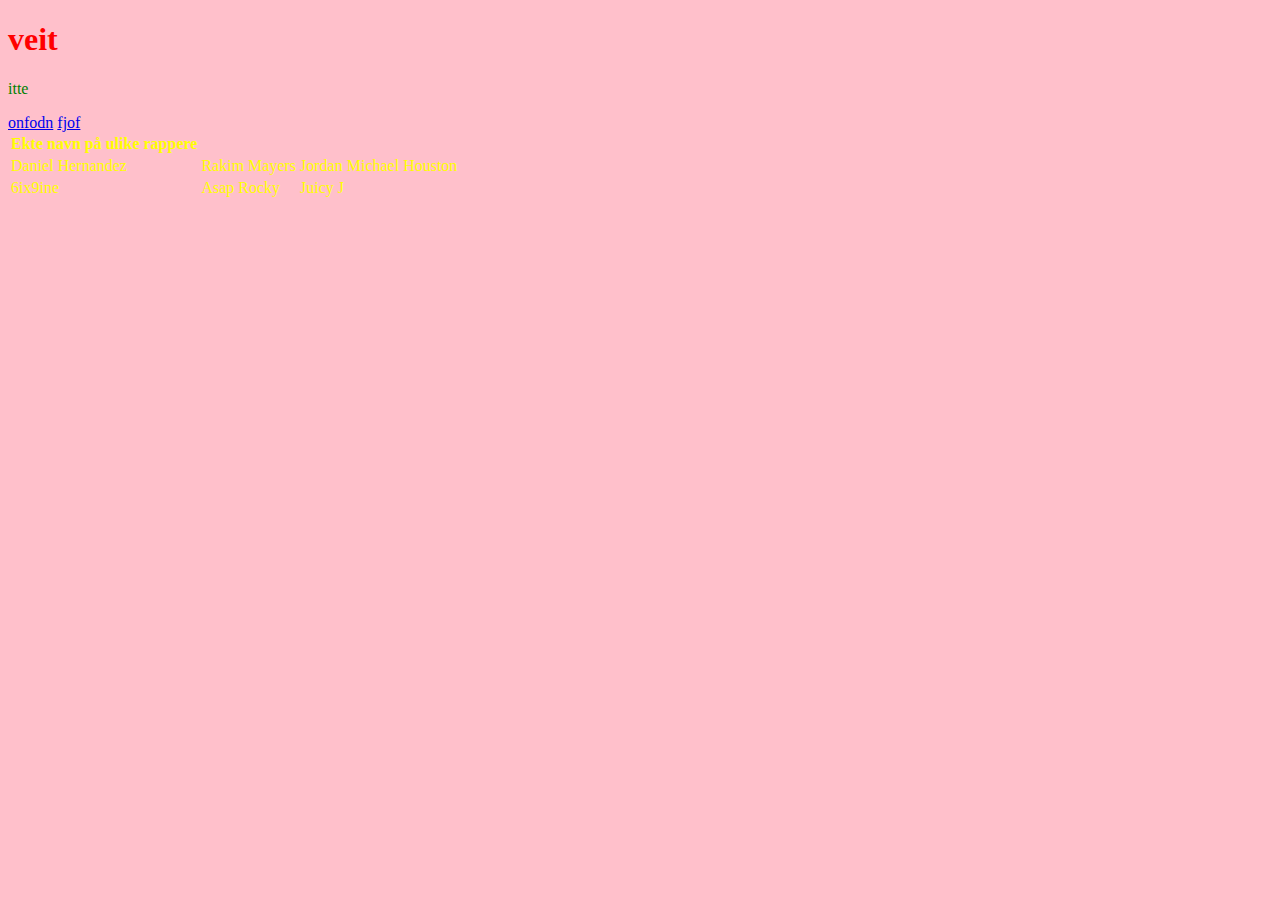
<file: about.html>
<!DOCTYPE html>
<html>
<head>
<title>livet</title>
<link rel="stylesheet" type="text/css" href="style.css">
</head>
<body>

<h1 style="color:red";>veit</h1>
<p style="color:green";>itte</p>

<a href="index.html">onfodn</a>
<a href="contact.html">fjof</a>
<table style="color:yellow";>
  <tr>
    <th>Ekte navn på ulike rappere</th>
  </tr>
  <tr>
    <td>Daniel Hernandez</td>
    <td>Rakim Mayers</td>
    <td>Jordan Michael Houston</td>
  </tr>
  <tr>
    <td>6ix9ine</td>
    <td>Asap Rocky</td>
    <td>Juicy J</td>
  </tr>
</table>
</body>
</html>
</file>
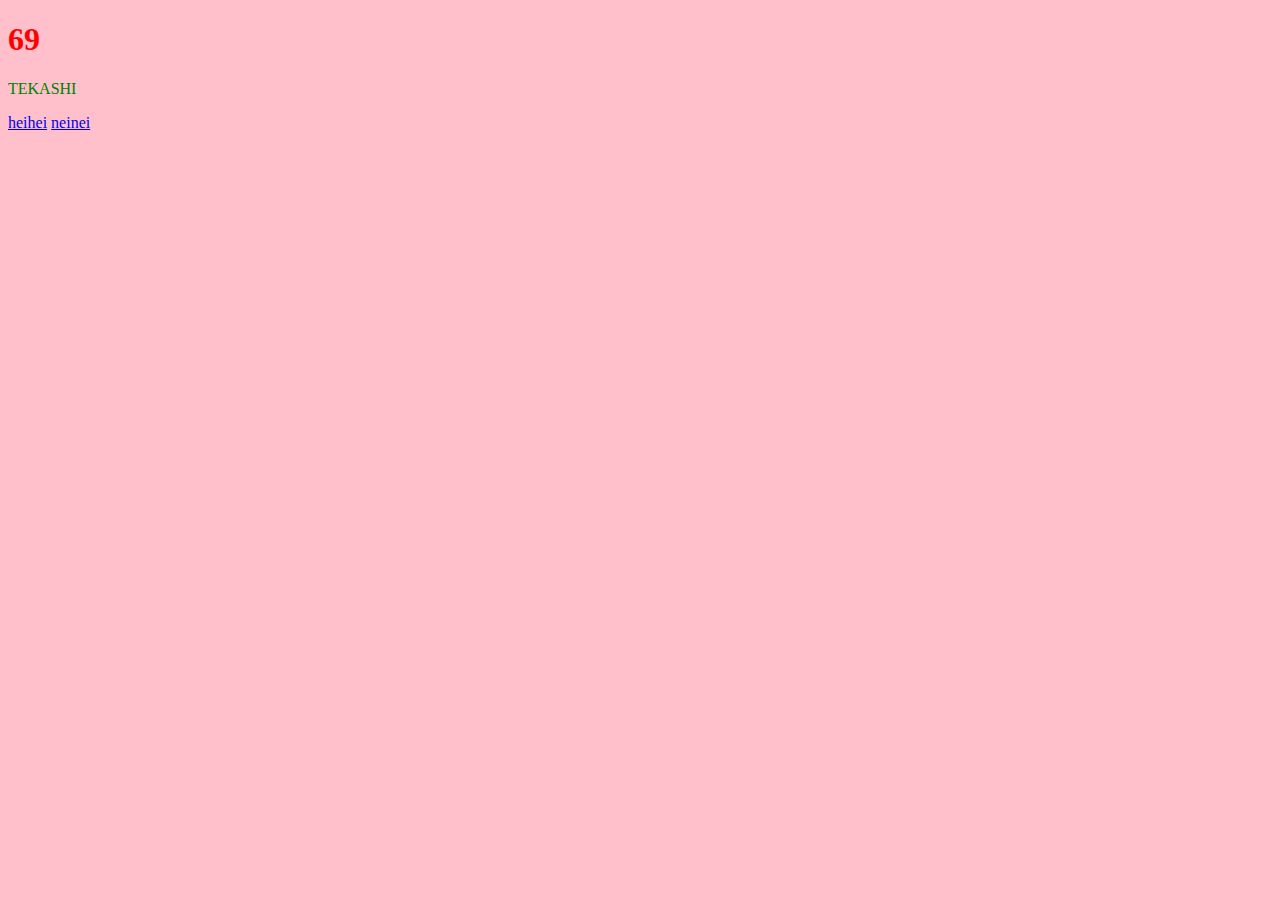
<file: contact.html>
<!DOCTYPE html>
<html>
<head>
<title style="color:red";>6ix9ine</title>
<link rel="stylesheet" type="text/css" href="style.css">
</head>
<body>

<h1 style="color:red";>69</h1>
<p style="color:green";>TEKASHI</p>

<a href="index.html">heihei</a>
<a href="about.html">neinei</a>
</body>
</html>
</file>
<file: style.css>
body {
    background-color: pink;
}
h1 {
    color: blue;
}
p {
    color: red;
}
</file>
